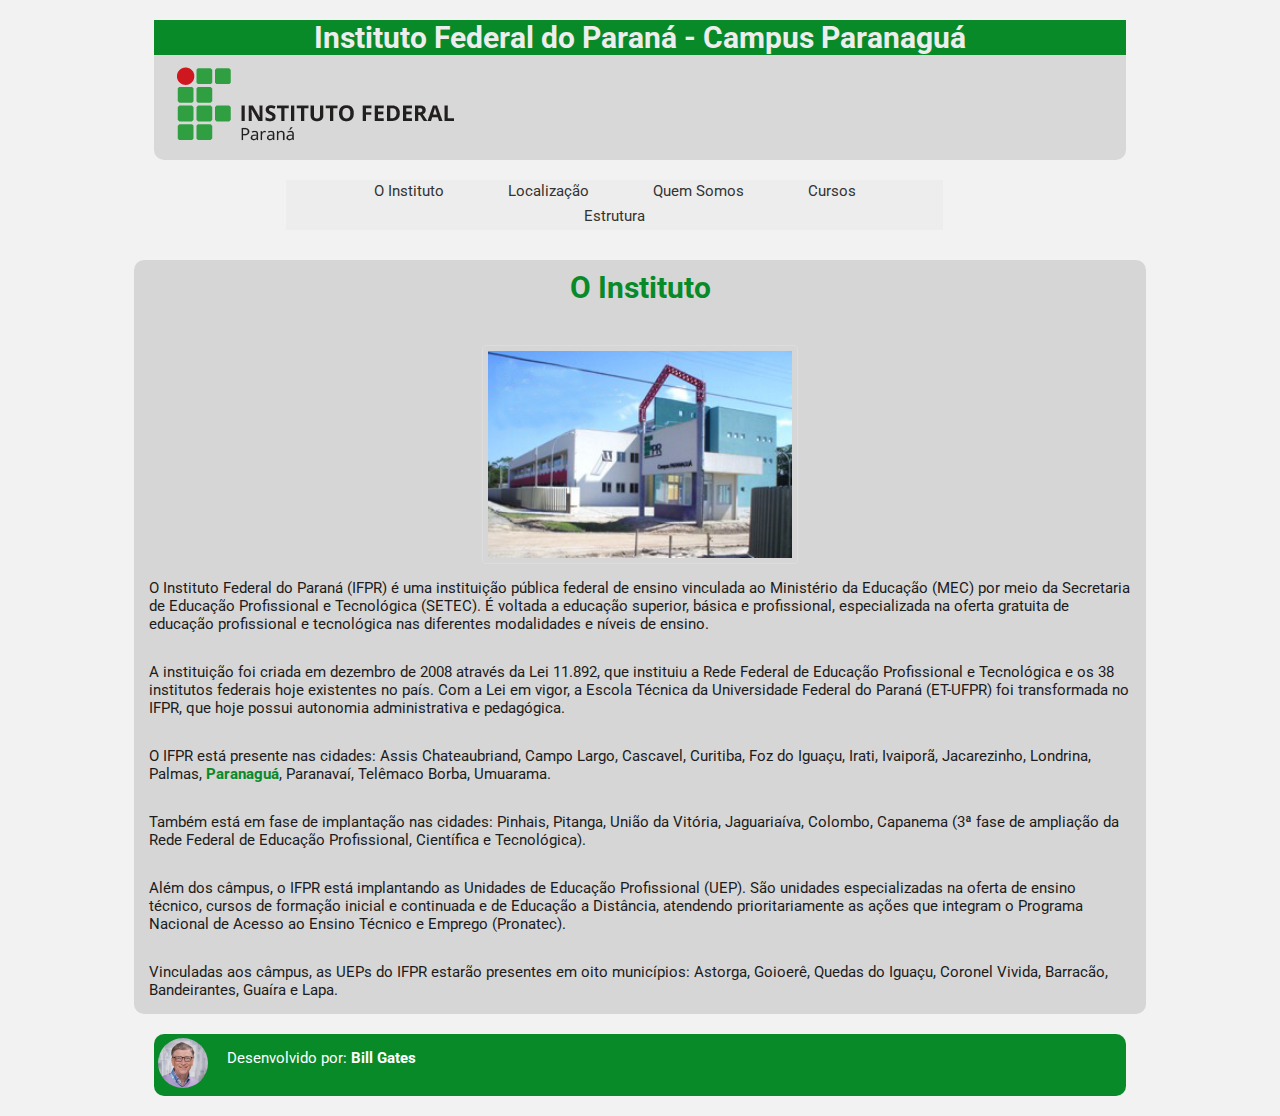
<file: site-IFPR/index.html>
<!DOCTYPE html>
<html>
	<head>
		<title>Instituto Federal do Paraná - Campus Paranaguá</title>
		<meta charset="utf-8">
		<link rel="stylesheet" href="style.css">
		<link href="https://fonts.googleapis.com/css?family=Roboto" rel="stylesheet"> 
	</head>
	<body>
		<div class="mainBody">
			<div class="header">
				<h1 class="titulo">Instituto Federal do Paraná - Campus Paranaguá</h1>
				<img src="imagens/ifpr_logo.png" alt="Logotipo do IFPR" class="logo">
			</div>
			<nav class="menu">

				<ul>
					<li><a href="index.html">O Instituto</a></li>
					<li><a href="paginas/localizacao.html">Localização</a></li>
					<li><a href="paginas/quem-somos.html">Quem Somos</a></li>
					<li><a href="paginas/cursos.html">Cursos</a></li>
					<li><a href="paginas/estrutura.html">Estrutura</a></li>
				</ul>
			</nav>
			<div class="body">
				<h3 id="instituto">O Instituto</h3>

				<img src="imagens/paranagua.jpg" alt="Entrada do Campus Paranaguá" class="imagem">

				<p>O Instituto Federal do Paraná (IFPR) é uma instituição pública federal de ensino vinculada ao Ministério da Educação (MEC) por meio da Secretaria de Educação Profissional e Tecnológica (SETEC). É voltada a educação superior, básica e profissional, especializada na oferta gratuita de educação profissional e tecnológica nas diferentes modalidades e níveis de ensino.</p>
				<p>A instituição foi criada em dezembro de 2008 através da Lei 11.892, que instituiu a Rede Federal de Educação Profissional e Tecnológica e os 38 institutos federais hoje existentes no país. Com a Lei em vigor, a Escola Técnica da Universidade Federal do Paraná (ET-UFPR) foi transformada no IFPR, que hoje possui autonomia administrativa e pedagógica.</p>
				<p>O IFPR está presente nas cidades: Assis Chateaubriand, Campo Largo, Cascavel, Curitiba, Foz do Iguaçu, Irati, Ivaiporã, Jacarezinho, Londrina, Palmas, <strong>Paranaguá</strong>, Paranavaí, Telêmaco Borba, Umuarama.</p>
				<p>Também está em fase de implantação nas cidades: Pinhais, Pitanga, União da Vitória, Jaguariaíva, Colombo, Capanema (3ª fase de ampliação da Rede Federal de Educação Profissional, Científica e Tecnológica).</p>
				<p>Além dos câmpus, o IFPR está implantando as Unidades de Educação Profissional (UEP). São unidades especializadas na oferta de ensino técnico, cursos de formação inicial e continuada e de Educação a Distância, atendendo prioritariamente as ações que integram o Programa Nacional de Acesso ao Ensino Técnico e Emprego (Pronatec).</p>
				<p>Vinculadas aos câmpus, as UEPs do IFPR estarão presentes em oito municípios: Astorga, Goioerê, Quedas do Iguaçu, Coronel Vivida, Barracão, Bandeirantes, Guaíra e Lapa.</p>
			</div>
			<div class="bottom">
					<div  id="bill"><img src="imagens/bill.jpg" id="foto"></div>
					<div id="creditos"><p>Desenvolvido por: <strong>Bill Gates</strong></p></div>			
			</div>
		</div>
		
	</body>
</html>
</file>
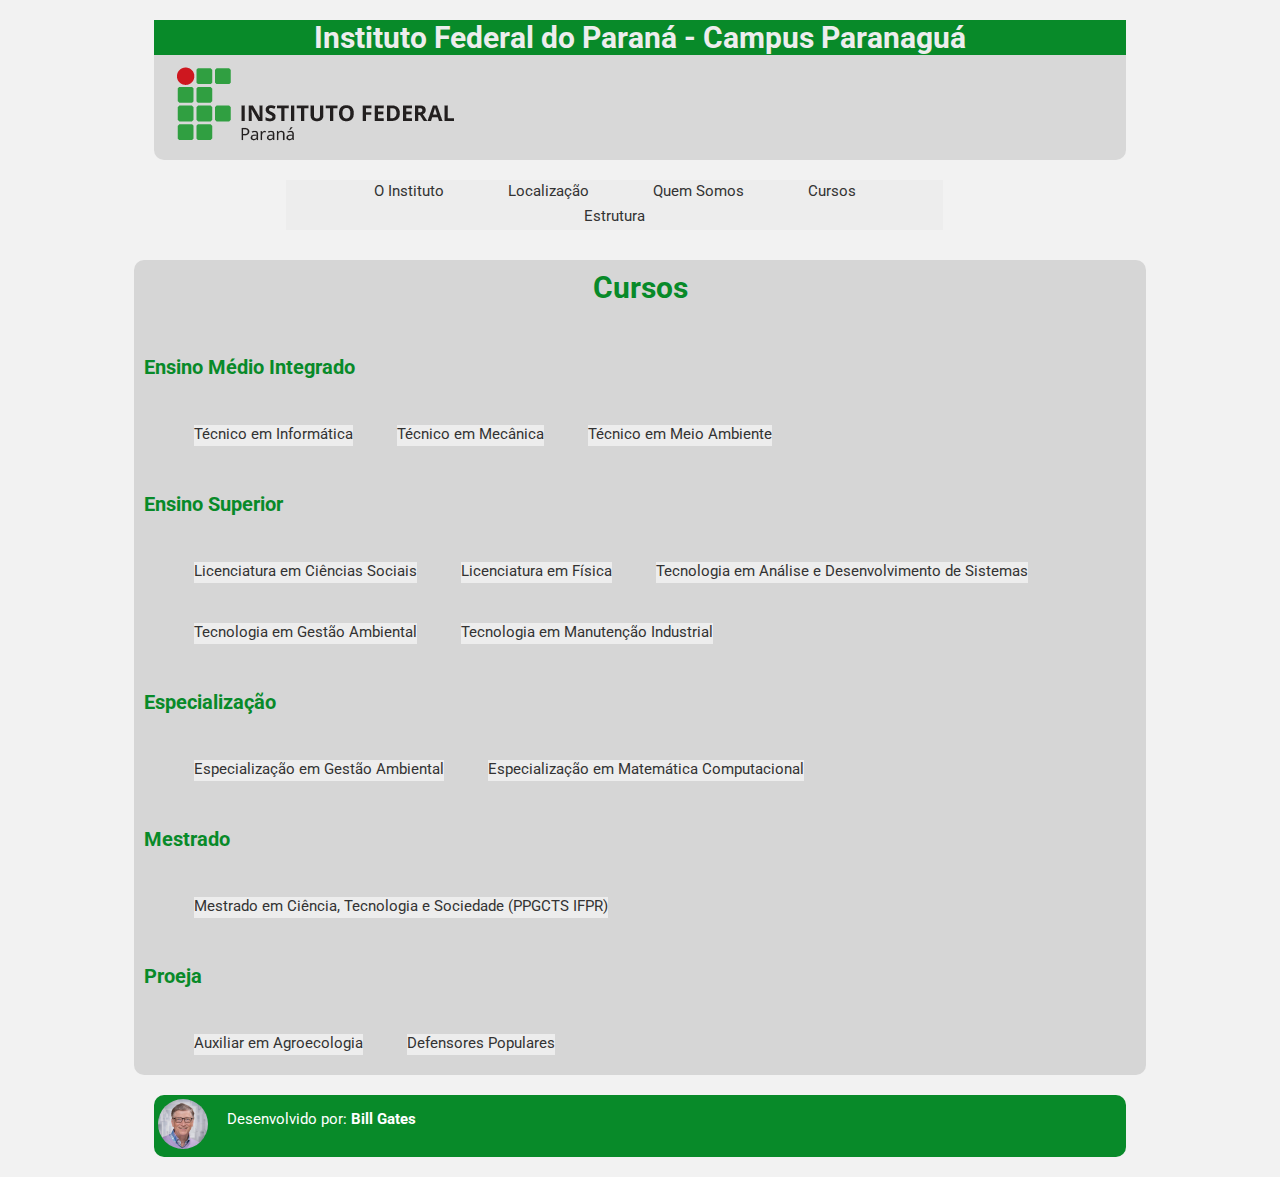
<file: site-IFPR/paginas/cursos.html>
<!DOCTYPE html>
<html>
	<head>
		<title>Instituto Federal do Paraná - Campus Paranaguá</title>
		<meta charset="utf-8">
		<link rel="stylesheet" href="../style.css">
		<link href="https://fonts.googleapis.com/css?family=Roboto" rel="stylesheet"> 
	</head>
	<body>
		<div class="mainBody">
			<div class="header">
				<h1 class="titulo">Instituto Federal do Paraná - Campus Paranaguá</h1>
				<img src="../imagens/ifpr_logo.png" alt="Logotipo do IFPR" class="logo">
			</div>
			<nav class="menu">

				<ul>
                    <li><a href="../index.html">O Instituto</a></li>
                    <li><a href="localizacao.html">Localização</a></li>
                    <li><a href="quem-somos.html">Quem Somos</a></li>
                    <li><a href="cursos.html">Cursos</a></li>
                    <li><a href="estrutura.html">Estrutura</a></li>					
				</ul>
			</nav>
			<div class="body">
				<h3 id="cursos">Cursos</h3>

				<h4>Ensino Médio Integrado</h4>
				<ul class="cursos">
					<li>Técnico em Informática</li>
					<li>Técnico em Mecânica</li>
					<li>Técnico em Meio Ambiente</li>
				</ul>
				<h4>Ensino Superior</h4>
				<ul class="cursos">
					<li>Licenciatura em Ciências Sociais</li>
					<li>Licenciatura em Física</li>
					<li>Tecnologia em Análise e Desenvolvimento de Sistemas</li>
					<li>Tecnologia em Gestão Ambiental</li>
					<li>Tecnologia em Manutenção Industrial</li>
				</ul>
				<h4>Especialização</h4>
				<ul class="cursos">
					<li>Especialização em Gestão Ambiental</li>
					<li>Especialização em Matemática Computacional</li>
				</ul>
				<h4>Mestrado</h4>
				<ul class="cursos">
					<li>Mestrado em Ciência, Tecnologia e Sociedade (PPGCTS IFPR)</li>
				</ul>
				<h4>Proeja</h4>
				<ul class="cursos">
					<li>Auxiliar em Agroecologia</li>
					<li>Defensores Populares</li>
				</ul>
			</div>
			<div class="bottom">
					<div  id="bill"><img src="../imagens/bill.jpg" id="foto"></div>
					<div id="creditos"><p>Desenvolvido por: <strong>Bill Gates</strong></p></div>			
			</div>
		</div>
		
	</body>
</html>
</file>
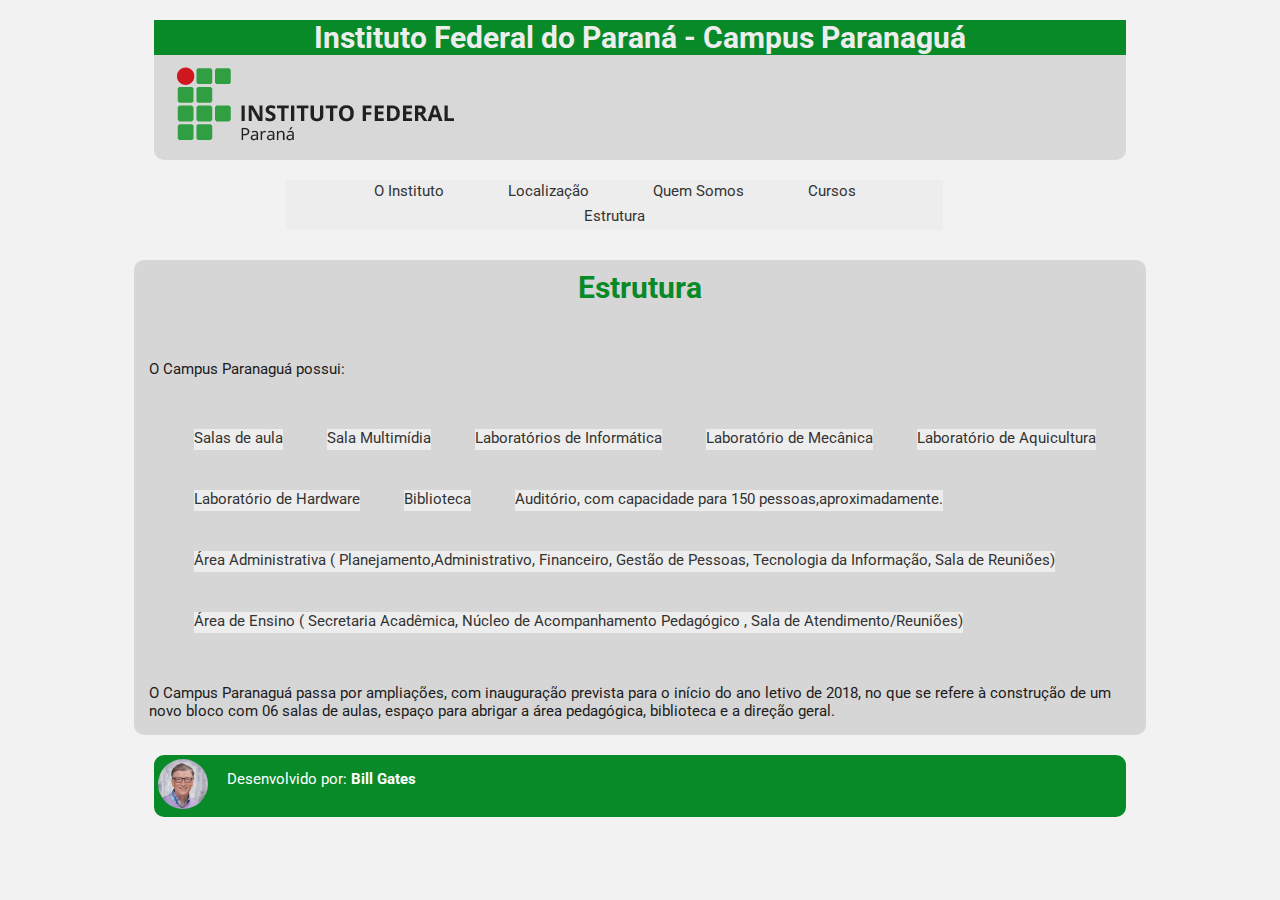
<file: site-IFPR/paginas/estrutura.html>
<!DOCTYPE html>
<html>
	<head>
		<title>Instituto Federal do Paraná - Campus Paranaguá</title>
		<meta charset="utf-8">
		<link rel="stylesheet" href="../style.css">
		<link href="https://fonts.googleapis.com/css?family=Roboto" rel="stylesheet"> 
	</head>
	<body>
		<div class="mainBody">
			<div class="header">
				<h1 class="titulo">Instituto Federal do Paraná - Campus Paranaguá</h1>
				<img src="../imagens/ifpr_logo.png" alt="Logotipo do IFPR" class="logo">
			</div>
			<nav class="menu">

				<ul>
                    <li><a href="../index.html">O Instituto</a></li>
                    <li><a href="localizacao.html">Localização</a></li>
                    <li><a href="quem-somos.html">Quem Somos</a></li>
                    <li><a href="cursos.html">Cursos</a></li>
                    <li><a href="estrutura.html">Estrutura</a></li>
				</ul>
			</nav>
			<div class="body">
				<h3 id="estrutura">Estrutura</h3>

				<p>O Campus Paranaguá possui:</p>
				<ul>
					<li>Salas de aula</li>
					<li>Sala Multimídia</li>
					<li>Laboratórios de Informática</li>
					<li>Laboratório de Mecânica</li>
					<li>Laboratório de Aquicultura</li>
					<li>Laboratório de Hardware</li>
					<li>Biblioteca</li>
					<li>Auditório, com capacidade para 150 pessoas,aproximadamente.</li>
					<li>Área Administrativa ( Planejamento,Administrativo, Financeiro, Gestão de Pessoas, Tecnologia da Informação, Sala de Reuniões)</li>
					<li>Área de Ensino ( Secretaria Acadêmica, Núcleo de Acompanhamento Pedagógico , Sala de Atendimento/Reuniões)</li>
				</ul>
				<p>O Campus Paranaguá passa por ampliações, com inauguração prevista para o início do ano letivo de 2018, no que se refere à construção de um novo bloco com 06 salas de aulas, espaço para abrigar a área pedagógica, biblioteca e a direção geral.</p>
			</div>
			<div class="bottom">
					<div  id="bill"><img src="../imagens/bill.jpg" id="foto"></div>
					<div id="creditos"><p>Desenvolvido por: <strong>Bill Gates</strong></p></div>			
			</div>
		</div>
		
	</body>
</html>
</file>
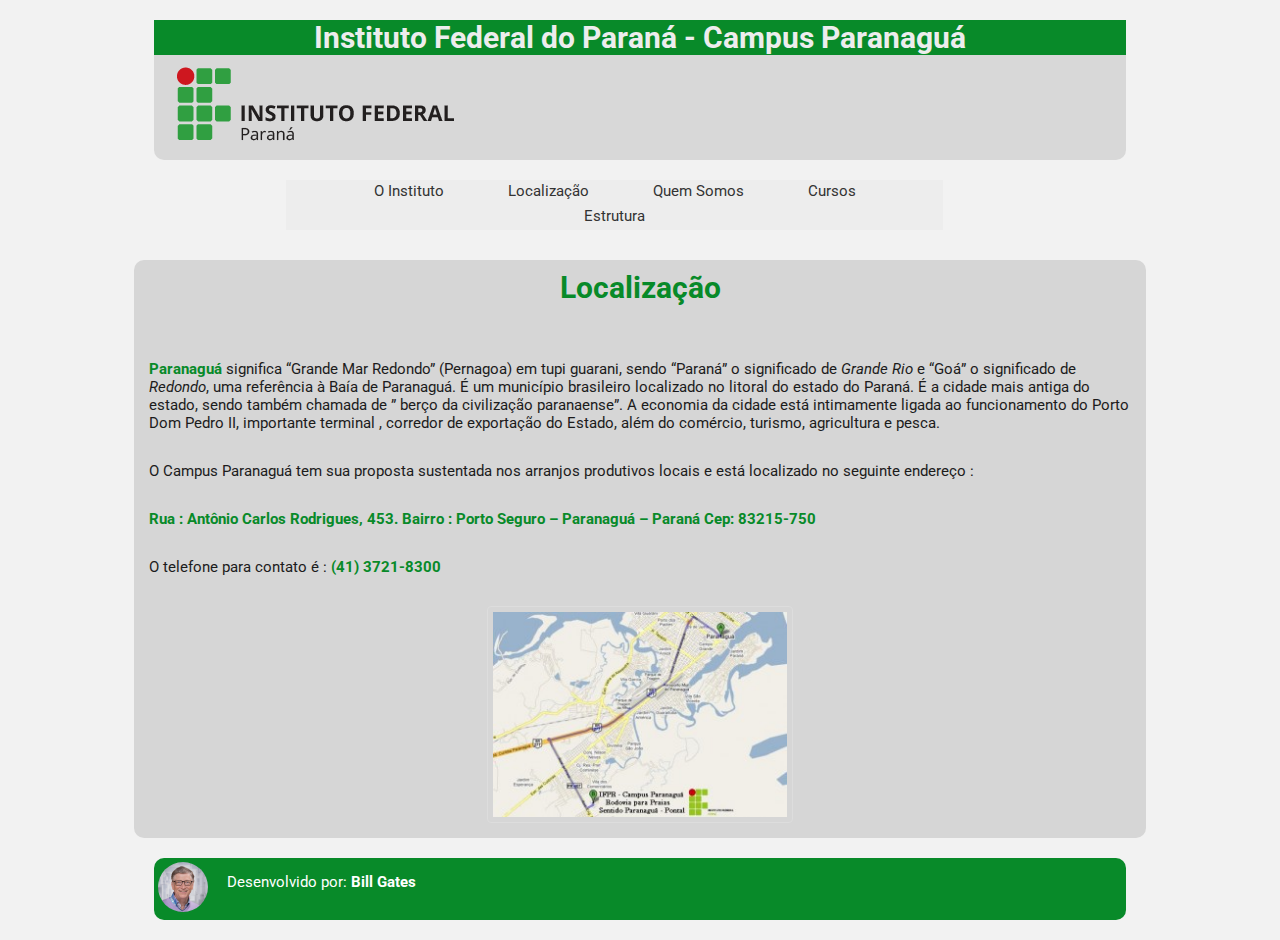
<file: site-IFPR/paginas/localizacao.html>
<!DOCTYPE html>
<html>
	<head>
		<title>Instituto Federal do Paraná - Campus Paranaguá</title>
		<meta charset="utf-8">
		<link rel="stylesheet" href="../style.css">
		<link href="https://fonts.googleapis.com/css?family=Roboto" rel="stylesheet"> 
	</head>
	<body>
		<div class="mainBody">
			<div class="header">
				<h1 class="titulo">Instituto Federal do Paraná - Campus Paranaguá</h1>
				<img src="../imagens/ifpr_logo.png" alt="Logotipo do IFPR" class="logo">
			</div>
			<nav class="menu">
				<ul>
                        <li><a href="../index.html">O Instituto</a></li>
                        <li><a href="localizacao.html">Localização</a></li>
                        <li><a href="quem-somos.html">Quem Somos</a></li>
                        <li><a href="cursos.html">Cursos</a></li>
                        <li><a href="estrutura.html">Estrutura</a></li>
				</ul>
			</nav>			
			<div class="body">
				<h3 id="localizacao">Localização</h3>

				<p><strong>Paranaguá</strong> significa &#8220;Grande Mar Redondo&#8221; (Pernagoa) em tupi guarani, sendo &#8220;Paraná&#8221; o significado de <em>Grande Rio</em> e &#8220;Goá&#8221; o significado de <em>Redondo</em>, uma referência à Baía de Paranaguá. É um município brasileiro localizado no litoral do estado do Paraná. É a cidade mais antiga do estado, sendo também chamada de &#8221; berço da civilização paranaense&#8221;. A economia da cidade está intimamente ligada ao funcionamento do Porto Dom Pedro II, importante terminal , corredor de exportação do Estado, além do comércio, turismo, agricultura e pesca.</p>
				<p>O Campus Paranaguá tem sua proposta sustentada nos arranjos produtivos locais e está localizado no seguinte endereço :</p>
				<p><strong>Rua : Antônio Carlos Rodrigues, 453. Bairro : Porto Seguro &#8211; Paranaguá &#8211; Paraná  Cep: 83215-750</strong></p>
				<p>O telefone para contato é : <strong>(41) 3721-8300</strong></p>
				<p><img src="../imagens/mapa.jpg" class="imagem"></p>
			</div>
			<div class="bottom">
					<div  id="bill"><img src="../imagens/bill.jpg" id="foto"></div>
					<div id="creditos"><p>Desenvolvido por: <strong>Bill Gates</strong></p></div>			
			</div>
		</div>
		
	</body>
</html>
</file>
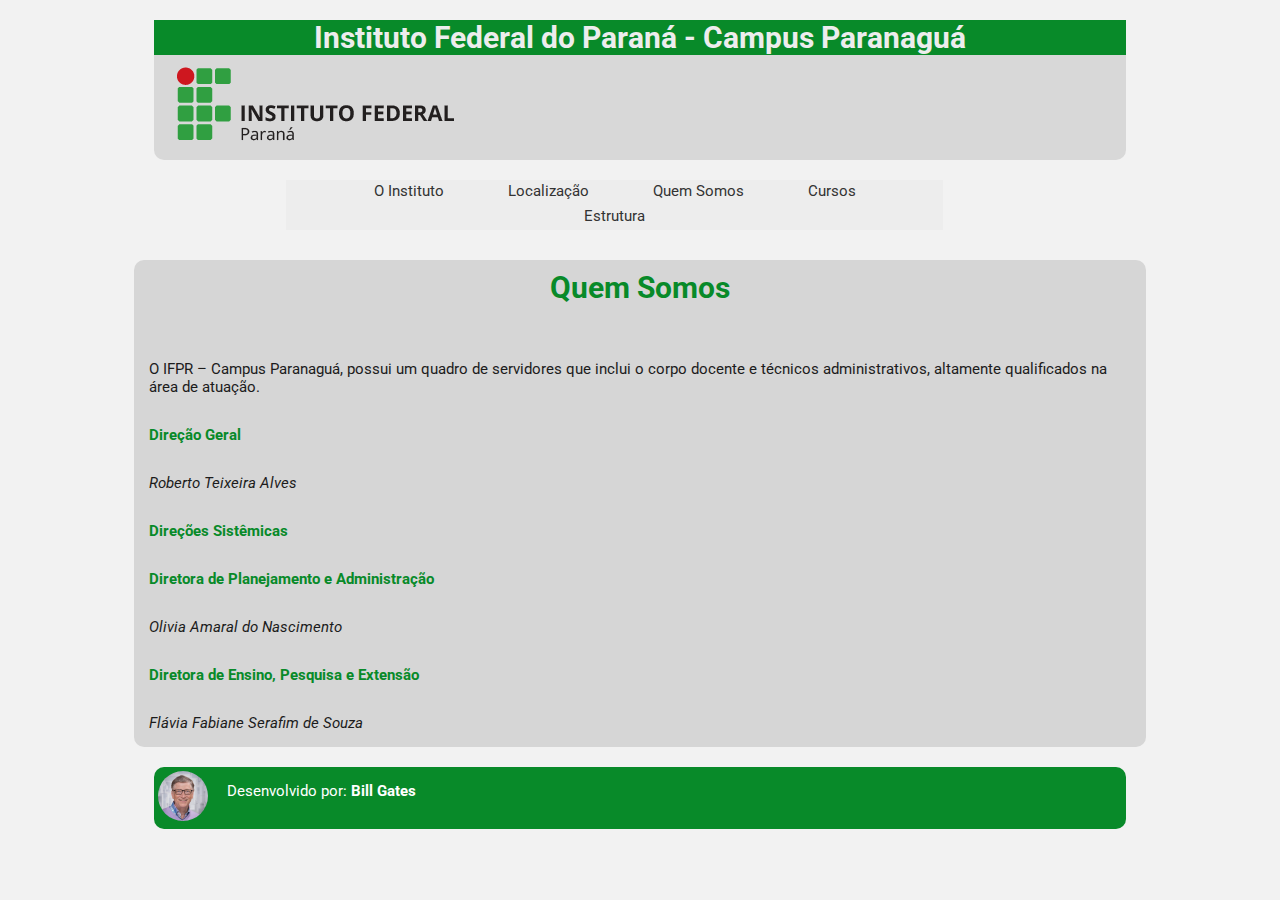
<file: site-IFPR/paginas/quem-somos.html>
<!DOCTYPE html>
<html>
	<head>
		<title>Instituto Federal do Paraná - Campus Paranaguá</title>
		<meta charset="utf-8">
		<link rel="stylesheet" href="../style.css">
		<link href="https://fonts.googleapis.com/css?family=Roboto" rel="stylesheet"> 
	</head>
	<body>
		<div class="mainBody">
			<div class="header">
				<h1 class="titulo">Instituto Federal do Paraná - Campus Paranaguá</h1>
				<img src="../imagens/ifpr_logo.png" alt="Logotipo do IFPR" class="logo">
			</div>
			<nav class="menu">

				<ul>
                    <li><a href="../index.html">O Instituto</a></li>
                    <li><a href="localizacao.html">Localização</a></li>
                    <li><a href="quem-somos.html">Quem Somos</a></li>
                    <li><a href="cursos.html">Cursos</a></li>
                    <li><a href="estrutura.html">Estrutura</a></li>
				</ul>
			</nav>			
			<div class="body">
				<h3 id="quem-somos">Quem Somos</h3>

				<p>O IFPR &#8211; Campus Paranaguá, possui um quadro de servidores que inclui o corpo docente e técnicos administrativos, altamente qualificados na área de atuação.</p>
				<p><strong>Direção Geral</strong></p>
				<p><em>Roberto Teixeira Alves</em></p>
				<p><strong>Direções Sistêmicas</strong></p>
				<p><strong>Diretora de Planejamento e Administração</strong></p>
				<p><em>Olivia Amaral do Nascimento</em></p>
				<p><strong>Diretora de Ensino, Pesquisa e Extensão</strong></p>
				<p><em>Flávia Fabiane Serafim de Souza</em></p>
			</div>
			<div class="bottom">
					<div  id="bill"><img src="../imagens/bill.jpg" id="foto"></div>
					<div id="creditos"><p>Desenvolvido por: <strong>Bill Gates</strong></p></div>			
			</div>
		</div>
		
	</body>
</html>
</file>
<file: site-IFPR/style.css>
body {
    background-color: #F2F2F2;
}

h3{
    font-family: 'Roboto', sans-serif;
    margin: 0px;
    padding: 10px;
    color: #151515;
}

h4{
    font-family: 'Roboto', sans-serif;
    font-size: 20px;
    margin: 0px;
    padding: 10px;
    color: #088A29;
}

p{
    font-family: 'Roboto', sans-serif;
    font-size: 15px;
    margin: 0px;
    color: #1C1C1C;
    padding: 15px;
}
li {
    font-family: 'Roboto', sans-serif;
    font-size: 15px;
    margin: 20px;
    margin-bottom: 20px;
    color: #1C1C1C;
}

strong {
    font-family: 'Roboto', sans-serif;
    font-size: 15px;
    margin: 0px;
    color: #088A29;
}

.mainBody{
    width: 80%;
    margin: auto;
    padding: 0px;
}

.header{
    width: auto;
    margin: 20px;
    padding: 0px;
    background-color: #D8D8D8;
    border-radius: 10px;
}

.header h1{
    padding: 0px;
    margin: 0px;
    background-color:#088A29;
    list-style:none;
    
} 

.header h1 img {
    display: inline; 
}

.header h1 img{
    padding: 2px 10px;
    display: inline-block;

    /* visual do link */
    background-color:#088A29;
    color: #333;
    text-decoration: none;
    border-bottom:3px solid #EDEDED;
}

.titulo{
    font-family: 'Roboto', sans-serif;
    font-size: 30px;
    text-align: center;
    color: #EDEDED;
}

.imagem{
    margin: 0px;
    padding: 0px;
}

.menu ul {
    padding: 0px;
    margin: 0px;
    background-color:#EDEDED;
    list-style:none;
}

.menu ul li { display: inline; }

.menu ul li a {
    padding: 2px 10px;
    display: inline-block;

    /* visual do link */
    background-color:#EDEDED;
    color: #333;
    text-decoration: none;
    border-bottom:3px solid #EDEDED;
}

.menu ul li a:hover {
    background-color:#D6D6D6;
    color: #6D6D6D;
    border-bottom:3px solid #088A29;
}

.menu{
    font-family: 'Roboto', sans-serif;
    font-size: 15px;
    text-align: center;
    padding-right: 20%;
    margin-left: 15%;
    color: #151515;
}

.body {
    width: auto;
    margin: 0px;
    padding: 0px;
    background-color: #D6D6D6;
    border-radius: 10px;
}

.body h3{
    font-family: 'Roboto', sans-serif;
    font-size: 30px;
    margin: 30px;
    text-align: center;
    color: #088A29;
}

.body ul li{
    padding: 0px;
    display: inline-flex;

    /* visual do link */
    background-color:#EDEDED;
    color: #333;
    text-decoration: none;
    border-bottom:3px solid #EDEDED;

    /* visual do link */
    background-color:#EDEDED;
    color: #333;

    border-bottom:3px solid #EDEDED;
}

.body img {
    border: 1px solid #ddd;
    border-radius: 4px;
    padding: 5px;
    display: block;
    margin-left: auto;
    margin-right: auto;
    margin-bottom: auto;
    width: 30%;
  }
  
.body img:hover {
    box-shadow: 0 0 2px 1px #088A29;
}

.bottom {
    width: auto;
    height: auto;
    border-radius: 10px;
    margin: 20px;
    padding: 0px;
    background-color: #088A29;
    display: flex;
}

.bottom p{
    font-family: 'Roboto', sans-serif;
    font-size: 15px;
    min-height: 10em;
    display: table-cell;
    vertical-align: middle;
    color: white;
}

.bottom p strong{
    font-family: 'Roboto', sans-serif;
    font-size: 15px;
    font-weight: bold;
    color: white;
}

.bottom bill {
    display: inline-block;
    margin: 10px;
    padding: 0px;
}

.bottom creditos{
    display: inline-block;
    margin: 0px;
    padding: 0px;
}

.bottom img{
    display: inline-block;
    width: 50px;
    height: 50px;
    margin: 4px;
    padding: 0px;
    border-radius: 25px;
}
</file>
